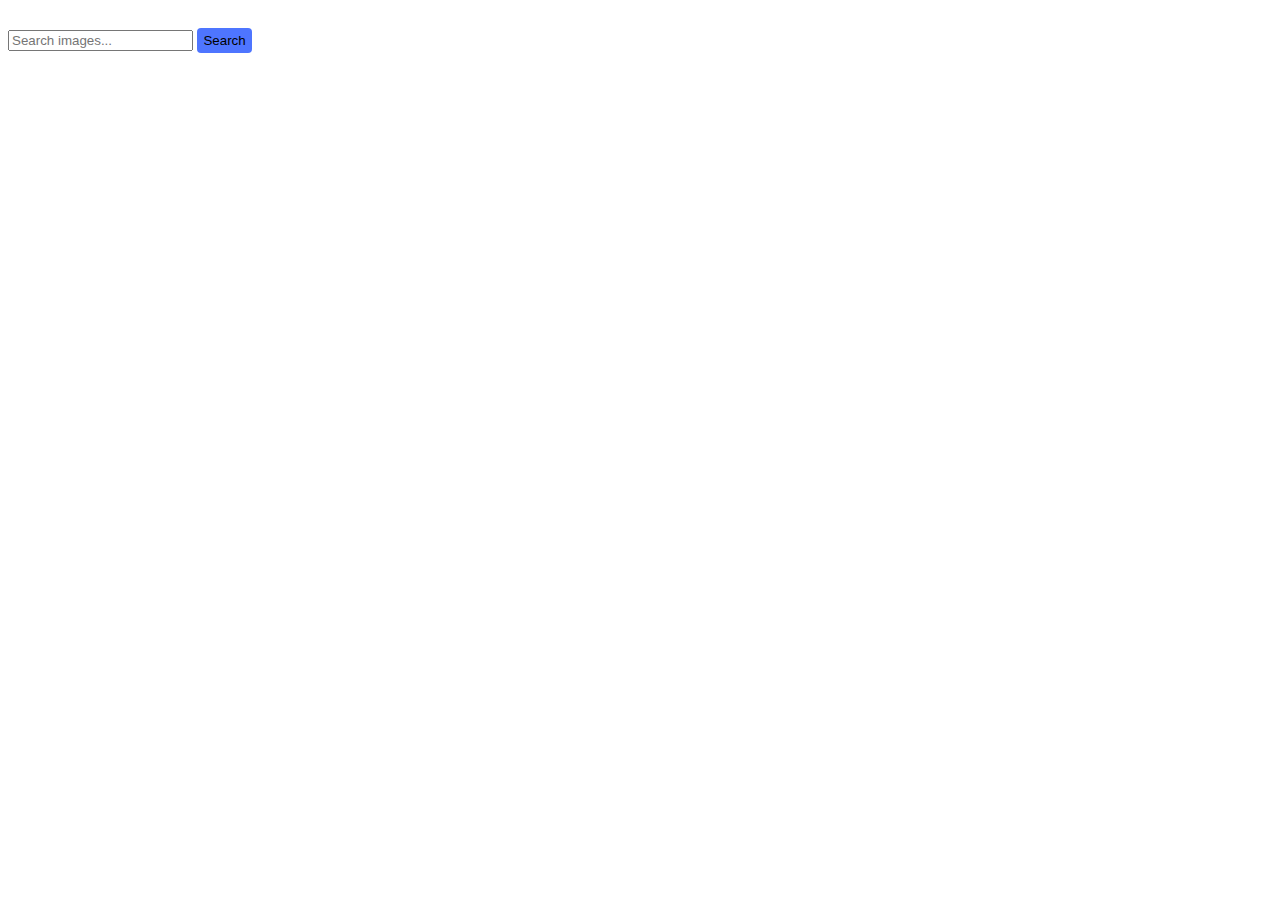
<file: src/index.html>
<!DOCTYPE html>
<html lang="en">
  <head>
    <meta charset="UTF-8" />
    <link rel="icon" type="image/svg+xml" href="/favicon.svg" />
    <meta name="viewport" content="width=device-width, initial-scale=1.0" />
    <title>gallery</title>
    <link rel="stylesheet" href="./css/styles.css" />
  </head>
  <body>
    <form class="search-form" id="searchForm">
      <input
        type="text"
        name="searchQuery"
        autocomplete="off"
        placeholder="Search images..."
      />
      <button type="submit">Search</button>
    </form>
    <div class="gallery"></div>
    <div class="loader" style="display: none;">Load...</div>
    <button id="loadMoreBtn" style="display: none;">Load more</button>
   <script type="module" src="./main.js"></script>
  </body>
</html>
</file>
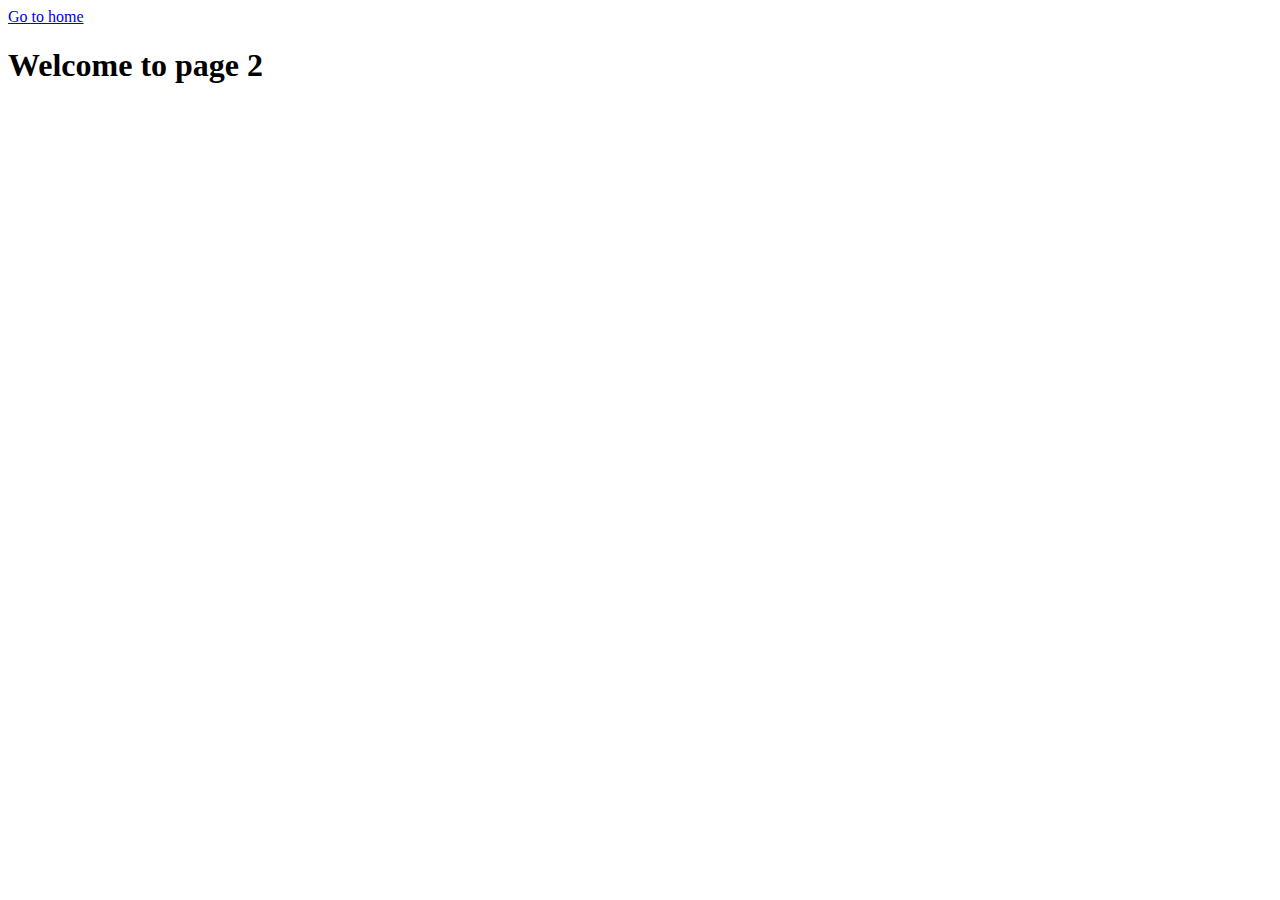
<file: page-2.html>
<!DOCTYPE html>
<html lang="en">
  <head>
    <meta charset="UTF-8" />
    <meta http-equiv="X-UA-Compatible" content="IE=edge" />
    <meta name="viewport" content="width=device-width, initial-scale=1.0" />
    <title>Page 2</title>
  </head>
  <body>
    <section>
      <a href="./index.html">Go to home</a>
      <h1>Welcome to page 2</h1>
    </section>
  </body>
</html>
</file>
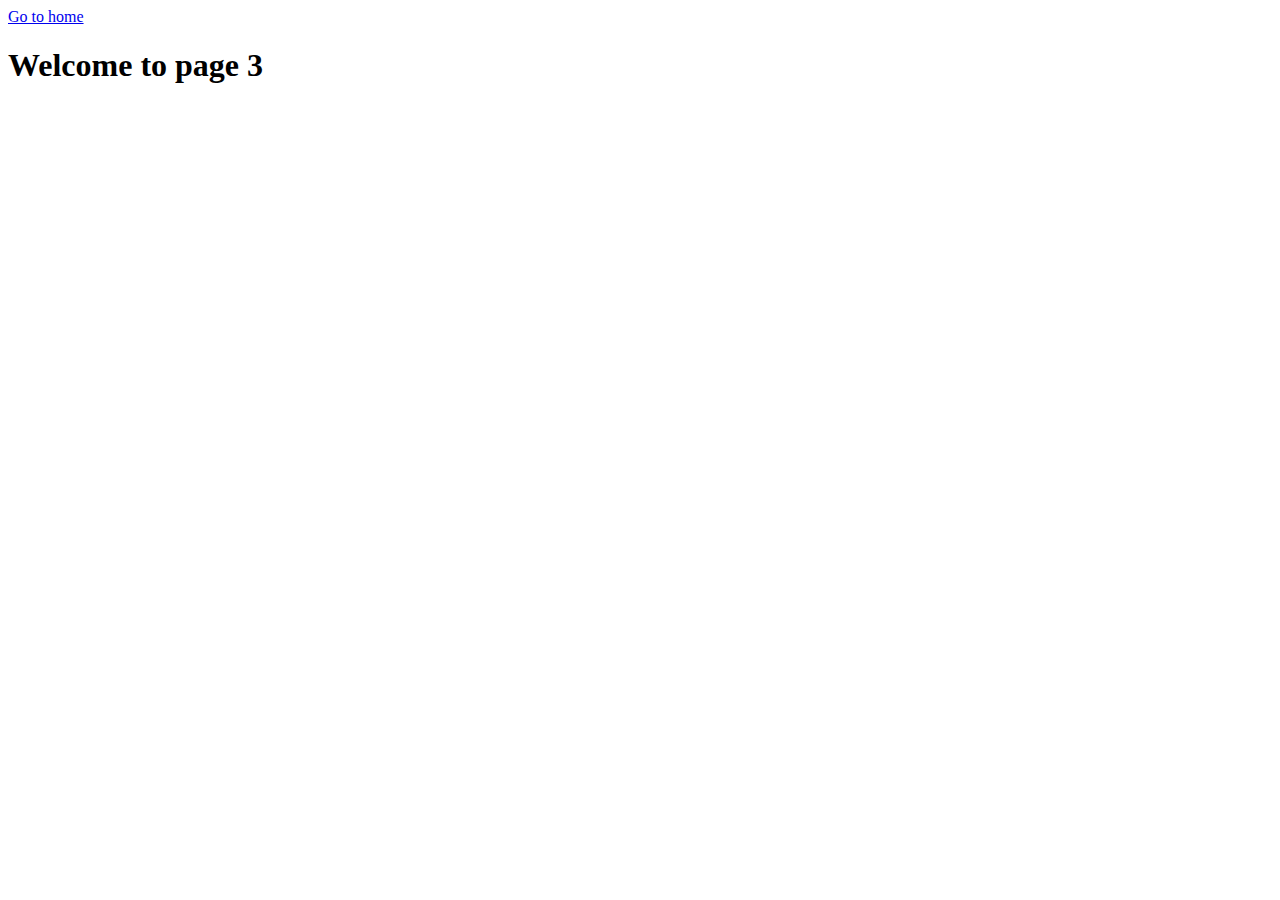
<file: page-3.html>
<!DOCTYPE html>
<html lang="en">
  <head>
    <meta charset="UTF-8" />
    <meta http-equiv="X-UA-Compatible" content="IE=edge" />
    <meta name="viewport" content="width=device-width, initial-scale=1.0" />
    <title>Page 3</title>
  </head>
  <body>
    <section>
      <a href="./index.html">Go to home</a>
      <h1>Welcome to page 3</h1>
    </section>
  </body>
</html>
</file>
<file: src/css/styles.css>
/**
  |============================
  | include css partials with
  | default @import url()
  |============================
*/
@import url('./reset.css');
@import url('./vite-promo.css');
@import url('./header.css');

:root {
  font-family: Inter, Avenir, Helvetica, Arial, sans-serif;
  font-size: 16px;
  line-height: 24px;
  font-weight: 400;

  color: #242424;
  background-color: rgba(255, 255, 255, 0.87);

  font-synthesis: none;
  text-rendering: optimizeLegibility;
  -webkit-font-smoothing: antialiased;
  -moz-osx-font-smoothing: grayscale;
  -webkit-text-size-adjust: 100%;
}
</file>
